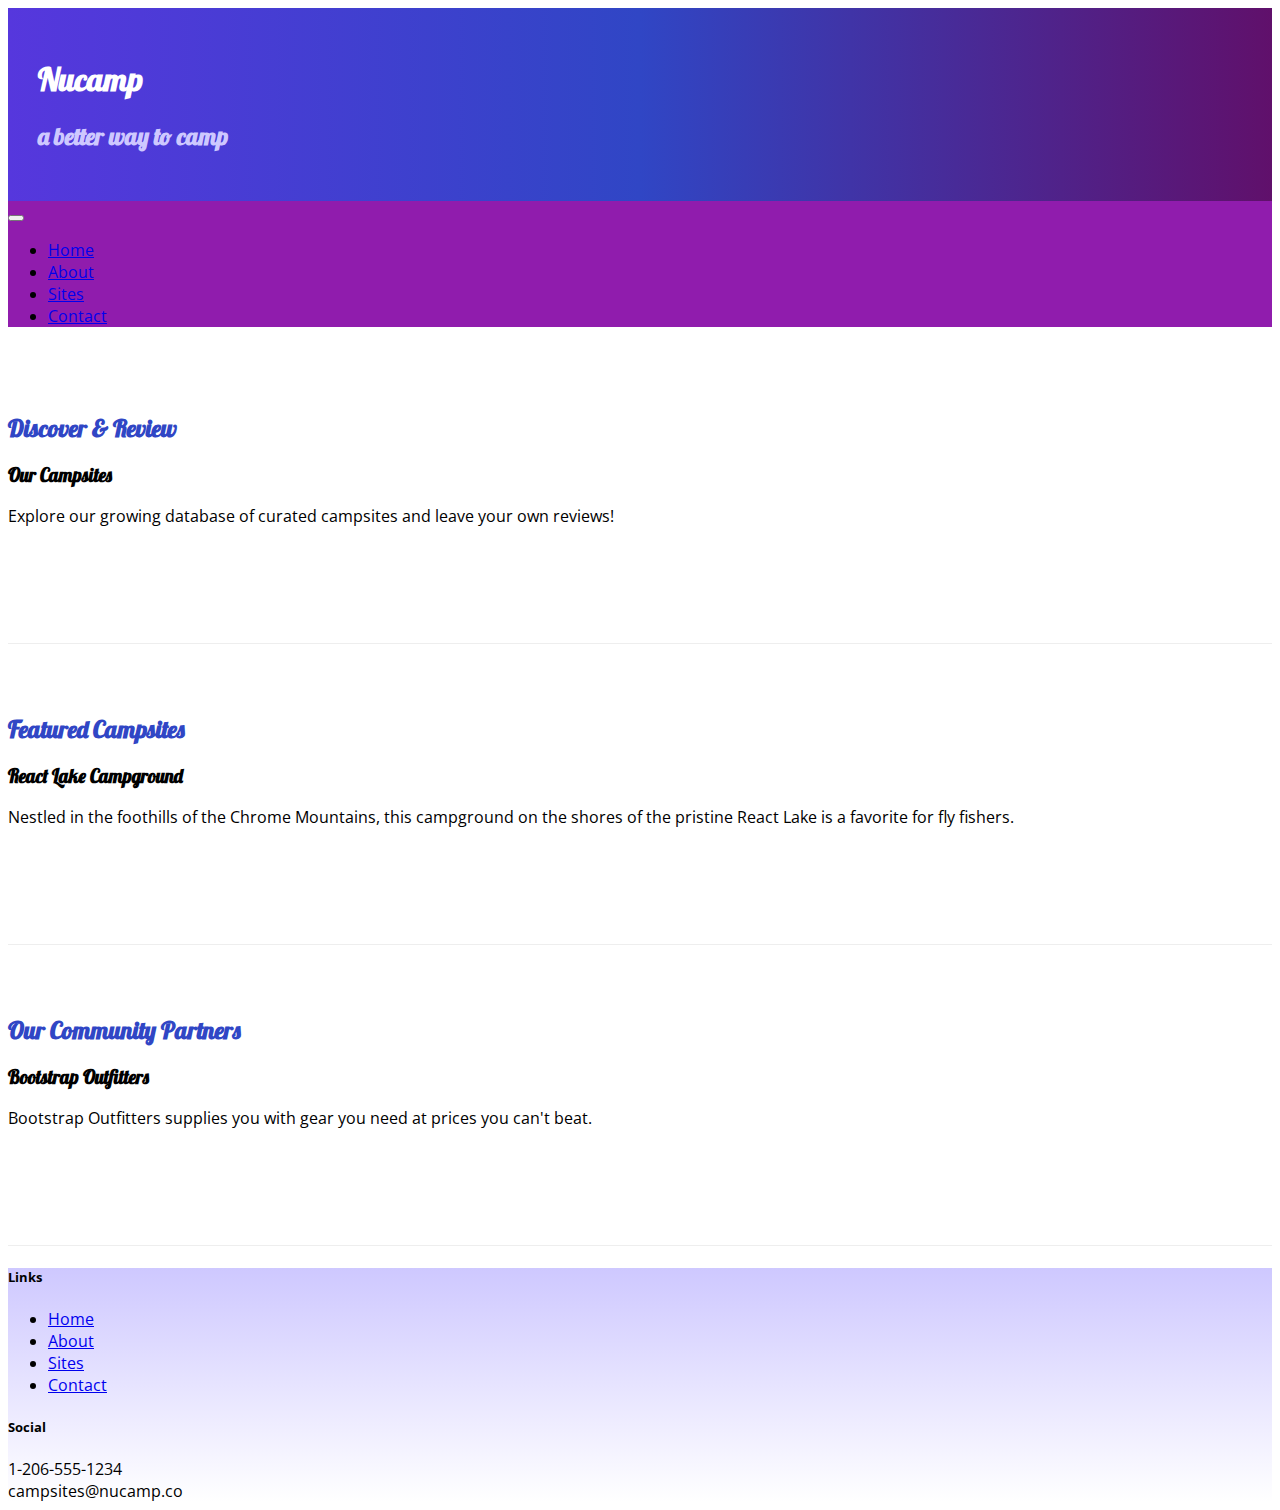
<file: index.html>
<!DOCTYPE html>
<html lang="en">

<head>
    <meta charset="utf-8" />
    <meta name="viewport" content="width=device-width, initial-scale=1" />

    <!-- Bootstrap CSS -->
    <link href="https://cdn.jsdelivr.net/npm/bootstrap@5.2.3/dist/css/bootstrap.min.css" rel="stylesheet" integrity="sha384-rbsA2VBKQhggwzxH7pPCaAqO46MgnOM80zW1RWuH61DGLwZJEdK2Kadq2F9CUG65" crossorigin="anonymous" />

    <!-- Additional CSS must be placed after Bootstrap CSS -->
    <link rel="stylesheet" href="https://fonts.googleapis.com/css?family=Lobster|Open+Sans" />
    <link rel="stylesheet" href="css/styles.css" />
    <link rel="stylesheet" href="https://cdnjs.cloudflare.com/ajax/libs/font-awesome/6.2.1/css/all.min.css" integrity="sha512-MV7K8+y+gLIBoVD59lQIYicR65iaqukzvf/nwasF0nqhPay5w/9lJmVM2hMDcnK1OnMGCdVK+iQrJ7lzPJQd1w==" crossorigin="anonymous" referrerpolicy="no-referrer"/>

    <title>Nucamp: A Better Way To Camp</title>
</head>

<body>

    <!-- header -->
    <header>
        <div class="container">
            <div class="row">
                <div class="col">
                    <h1>Nucamp</h1>
                    <h2>a better way to camp</h2>
                </div>
            </div>
        </div>
    </header>

    <!-- navbar -->
    <nav class="navbar navbar-expand-sm navbar-dark sticky-top">
        <div class="container">
            <button class="navbar-toggler ms-auto" type="button" data-bs-toggle="collapse" data-bs-target="#nucampNavbar">
                <span class="navbar-toggler-icon"></span>
            </button>
            <div class="collapse navbar-collapse" id="nucampNavbar">
                <ul class="navbar-nav">
                    <li class="nav-item"><a class="nav-link active" href="#"><i class="fa-solid fa-house fa-lg"></i> Home</a></li>
                    <li class="nav-item"><a class="nav-link" href="aboutus.html"><i class="fa-solid fa-info fa-lg"></i> About</a></li>
                    <li class="nav-item"><a class="nav-link" href="#"><i class="fa-solid fa-list fa-lg"></i> Sites</a></li>
                    <li class="nav-item"><a class="nav-link" href="contactus.html"><i class="fa-solid fa-address-card fa-lg"></i> Contact</a></li>
                </ul>
            </div>
        </div>
    </nav>

    <!-- main section -->
    <main class="container">

        <!-- discover section -->
        <section class="row row-content align-items-center">
            <div class="col-sm-4 col-md-3 order-sm-last">
                <h2 class="text-sm-end">Discover & Review</h2>
            </div>
            <div class="col">
                <h3>Our Campsites</h3>
                <p class="d-none d-sm-block">Explore our growing database of curated campsites and leave your own reviews!</p>
            </div>
        </section>

        <!-- feature section -->
        <section class="row row-content align-items-center">
            <div class="col-sm-4 col-md-3">
                <h2>Featured Campsites</h2>
            </div>
            <div class="col">
                <h3>React Lake Campground</h3>
                <p class="d-none d-sm-block">Nestled in the foothills of the Chrome Mountains, this campground on the shores of the pristine React Lake is a favorite for fly fishers.</p>
            </div>
        </section>

        <!-- partner section -->
        <section class="row row-content align-items-center">
            <div class="col-sm-4 col-md-3 order-sm-last">
                <h2 class="text-sm-end">Our Community Partners</h2>
            </div>
            <div class="col">
                <h3>Bootstrap Outfitters</h3>
                <p class="d-none d-sm-block">Bootstrap Outfitters supplies you with gear you need at prices you can't beat.</p>
            </div>
        </section>

    </main>

    <!-- footer -->
    <footer>
        <div class="container">
            <div class="row">             
                <div class="col-4 col-sm-2 offset-1">
                    <h5>Links</h5>
                    <ul class="list-unstyled">
                        <li><a href="#">Home</a></li>
                        <li><a href="aboutus.html">About</a></li>
                        <li><a href="#">Sites</a></li>
                        <li><a href="contactus.html">Contact</a></li>
                    </ul>
                </div>
                <div class="col-6 col-sm-5 text-center">
                    <h5>Social</h5>
                    <a href="http://instagram.com/"><i class="fa-brands fa-instagram fa-xl"></i></a>
                    <a href="http://facebook.com/"><i class="fa-brands fa-facebook fa-xl"></i></a>
                    <a href="http://twitter.com/"><i class="fa-brands fa-twitter fa-xl"></i></a>
                    <a href="http://youtube.com/"><i class="fa-brands fa-youtube fa-xl"></i></a>
                </div>
                <div class="col-sm-4 text-center">
                    <i class="fa-solid fa-phone fa-lg text-primary"></i> 1-206-555-1234<br />
                    <i class="fa-solid fa-envelope fa-lg text-primary"></i> campsites@nucamp.co
                </div>
           </div>
        </div>
    </footer>

    <!-- Bootstrap JavaScript plugins -->
    <script src="https://cdn.jsdelivr.net/npm/bootstrap@5.2.3/dist/js/bootstrap.bundle.min.js" integrity="sha384-kenU1KFdBIe4zVF0s0G1M5b4hcpxyD9F7jL+jjXkk+Q2h455rYXK/7HAuoJl+0I4" crossorigin="anonymous"></script>

</body>

</html>
</file>
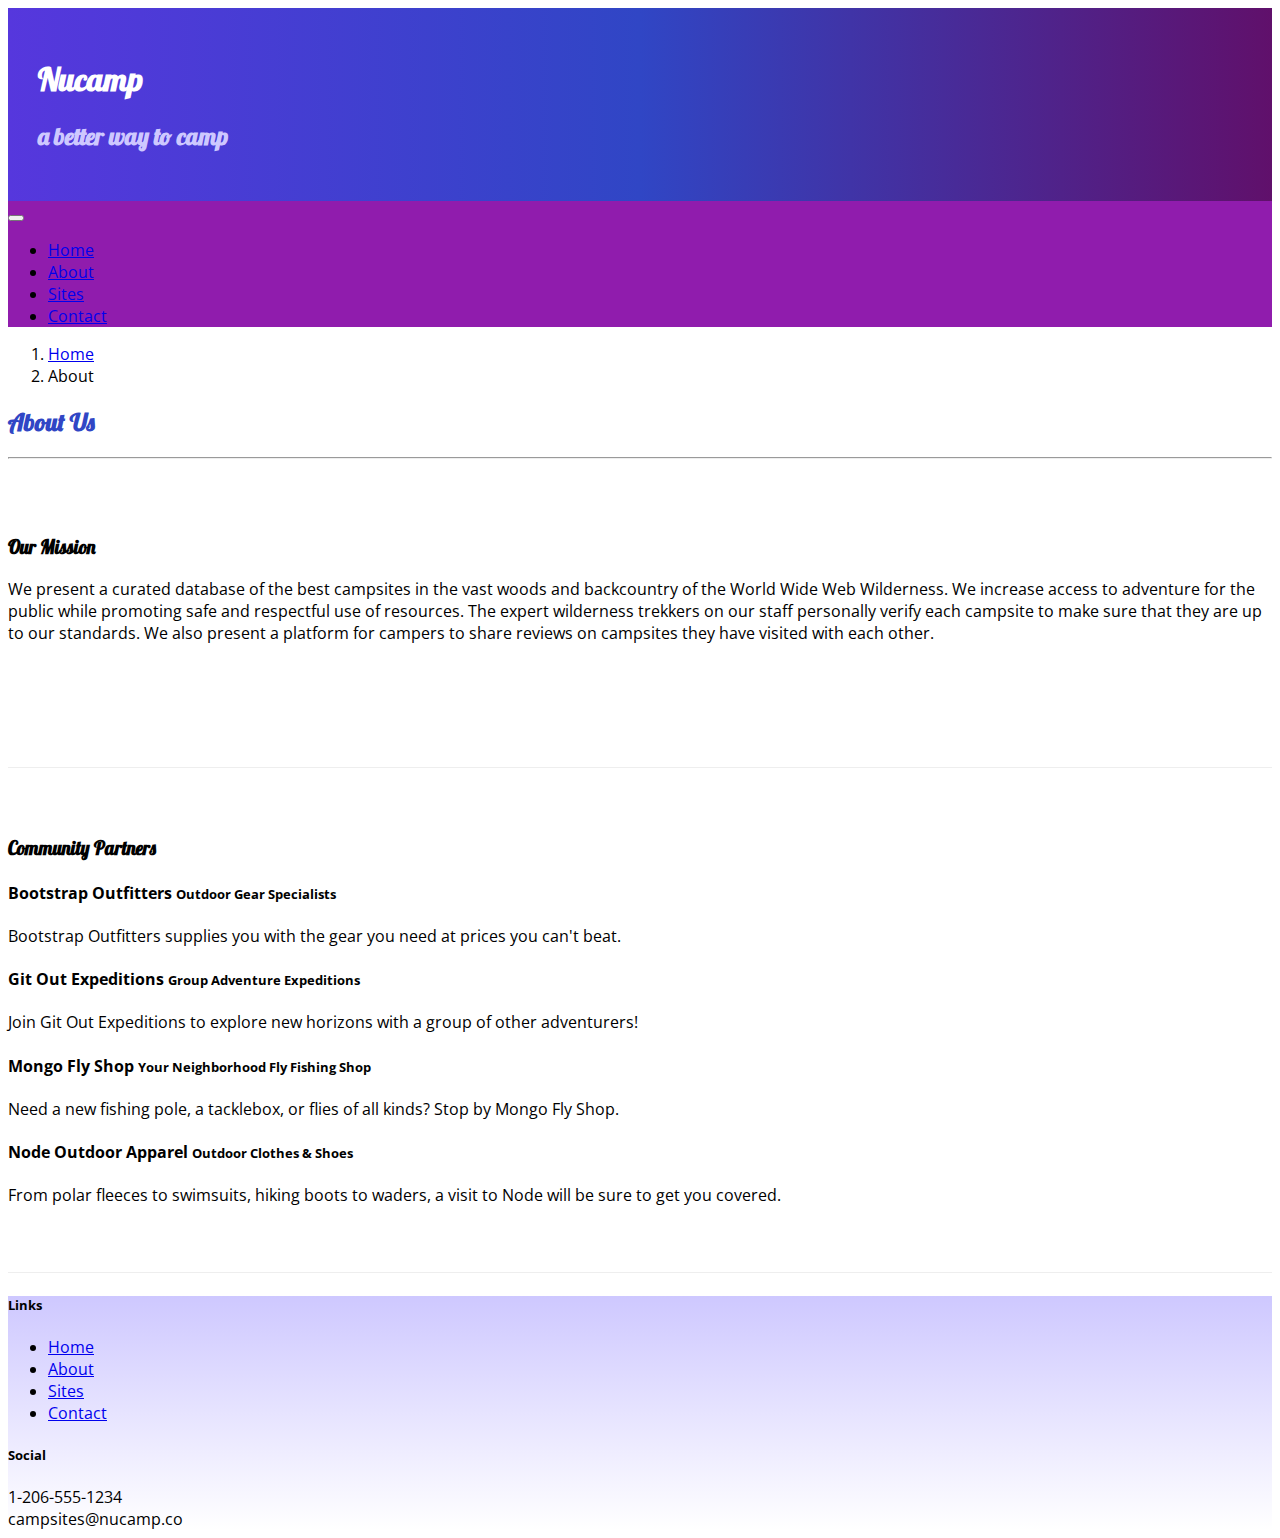
<file: aboutus.html>
<!DOCTYPE html>
<html lang="en">

<head>
    <!-- Required meta tags always come first -->
    <meta charset="utf-8" />
    <meta name="viewport" content="width=device-width, initial-scale=1" />

    <!-- Bootstrap CSS -->
    <link href="https://cdn.jsdelivr.net/npm/bootstrap@5.2.3/dist/css/bootstrap.min.css" rel="stylesheet" integrity="sha384-rbsA2VBKQhggwzxH7pPCaAqO46MgnOM80zW1RWuH61DGLwZJEdK2Kadq2F9CUG65" crossorigin="anonymous" />

    <!-- Additional CSS must be placed after Bootstrap CSS -->
    <link rel="stylesheet" href="https://fonts.googleapis.com/css?family=Lobster|Open+Sans" />
    <link rel="stylesheet" href="css/styles.css" />
    <link rel="stylesheet" href="https://cdnjs.cloudflare.com/ajax/libs/font-awesome/6.2.1/css/all.min.css" integrity="sha512-MV7K8+y+gLIBoVD59lQIYicR65iaqukzvf/nwasF0nqhPay5w/9lJmVM2hMDcnK1OnMGCdVK+iQrJ7lzPJQd1w==" crossorigin="anonymous" referrerpolicy="no-referrer"/>

    <title>Nucamp: A Better Way To Camp</title>
</head>

<body>

    <!-- Header -->
    <header>
        <div class="container">
            <div class="row">
                <div class="col">
                    <h1>Nucamp</h1>
                    <h2>a better way to camp</h2>
                </div>
            </div> 
        </div>
    </header>

    <!-- navbar -->
    <nav class="navbar navbar-expand-sm navbar-dark sticky-top">
        <div class="container">
            <button class="navbar-toggler ms-auto" type="button" data-bs-toggle="collapse" data-bs-target="#nucampNavbar">
                <span class="navbar-toggler-icon"></span>
            </button>
            <div class="collapse navbar-collapse" id="nucampNavbar">
                <ul class="navbar-nav">
                    <li class="nav-item"><a class="nav-link" href="index.html"><i class="fa-solid fa-house fa-lg"></i> Home</a></li>
                    <li class="nav-item"><a class="nav-link active" href="#"><i class="fa-solid fa-info fa-lg"></i> About</a></li>
                    <li class="nav-item"><a class="nav-link" href="#"><i class="fa-solid fa-list fa-lg"></i> Sites</a></li>
                    <li class="nav-item"><a class="nav-link" href="contactus.html"><i class="fa-solid fa-address-card fa-lg"></i> Contact</a></li>
                </ul>
            </div>
        </div>
    </nav>

    <!-- Main Section -->
    <main class="container">
        <div class="row">
            <div class="col">
                <ol class="breadcrumb">
                    <li class="breadcrumb-item"><a href="index.html">Home</a></li>
                    <li class="breadcrumb-item active">About</li>
                </ol>
                <h2>About Us</h2>
                <hr />
            </div>
        </div>

        <section class="row row-content">
            <div class="col-sm-6">
                <h3>Our Mission</h3>
                <p>We present a curated database of the best campsites in the vast woods and backcountry of the World Wide Web Wilderness. We increase access
                to adventure for the public while promoting safe and respectful use of resources. The expert wilderness trekkers on our staff personally verify each
                campsite to make sure that they are up to our standards. We also present a platform for campers to share reviews on campsites they have visited
                with each other.</p>
            </div>
        </section>

        <section class="row row-content">
            <div class="col">
                <h3>Community Partners</h3>
                <h4>Bootstrap Outfitters <small>Outdoor Gear Specialists</small></h4>
                <p class="d-none d-sm-block">Bootstrap Outfitters supplies you with the gear you need at prices you can't beat.</p>
                <h4>Git Out Expeditions <small>Group Adventure Expeditions</small></h4>
                <p class="d-none d-sm-block">Join Git Out Expeditions to explore new horizons with a group of other adventurers!</p>
                <h4>Mongo Fly Shop <small>Your Neighborhood Fly Fishing Shop</small></h4>
                <p class="d-none d-sm-block">Need a new fishing pole, a tacklebox, or flies of all kinds? Stop by Mongo Fly Shop.</p>
                <h4>Node Outdoor Apparel <small>Outdoor Clothes & Shoes</small></h4>
                <p class="d-none d-sm-block">From polar fleeces to swimsuits, hiking boots to waders, a visit to Node will be sure to get you covered.</p>
            </div>
        </section>
    </main>

    <!-- Footer -->
    <footer>
        <div class="container">
            <div class="row">
                <div class="col-4 col-sm-2 offset-1">
                    <h5>Links</h5>
                    <ul class="list-unstyled">
                        <li><a href="index.html">Home</a></li>
                        <li><a href="#">About</a></li>
                        <li><a href="#">Sites</a></li>
                        <li><a href="contactus.html">Contact</a></li>
                    </ul>
                </div>
                <div class="col-6 col-sm-5 text-center">
                    <h5>Social</h5>
                    <a href="http://instagram.com/"><i class="fa-brands fa-instagram fa-xl"></i></a>
                    <a href="http://facebook.com/"><i class="fa-brands fa-facebook fa-xl"></i></a>
                    <a href="http://twitter.com/"><i class="fa-brands fa-twitter fa-xl"></i></a>
                    <a href="http://youtube.com/"><i class="fa-brands fa-youtube fa-xl"></i></a>
                </div>
                <div class="col-sm-4 text-center">
                    <i class="fa-solid fa-phone fa-lg text-primary"></i> 1-206-555-1234<br />
                    <i class="fa-solid fa-envelope fa-lg text-primary"></i> campsites@nucamp.co
                </div>
           </div>
        </div>
    </footer>

    <!-- Bootstrap JavaScript plugins -->
    <script src="https://cdn.jsdelivr.net/npm/bootstrap@5.2.3/dist/js/bootstrap.bundle.min.js" integrity="sha384-kenU1KFdBIe4zVF0s0G1M5b4hcpxyD9F7jL+jjXkk+Q2h455rYXK/7HAuoJl+0I4" crossorigin="anonymous"></script>

</body>

</html>
</file>
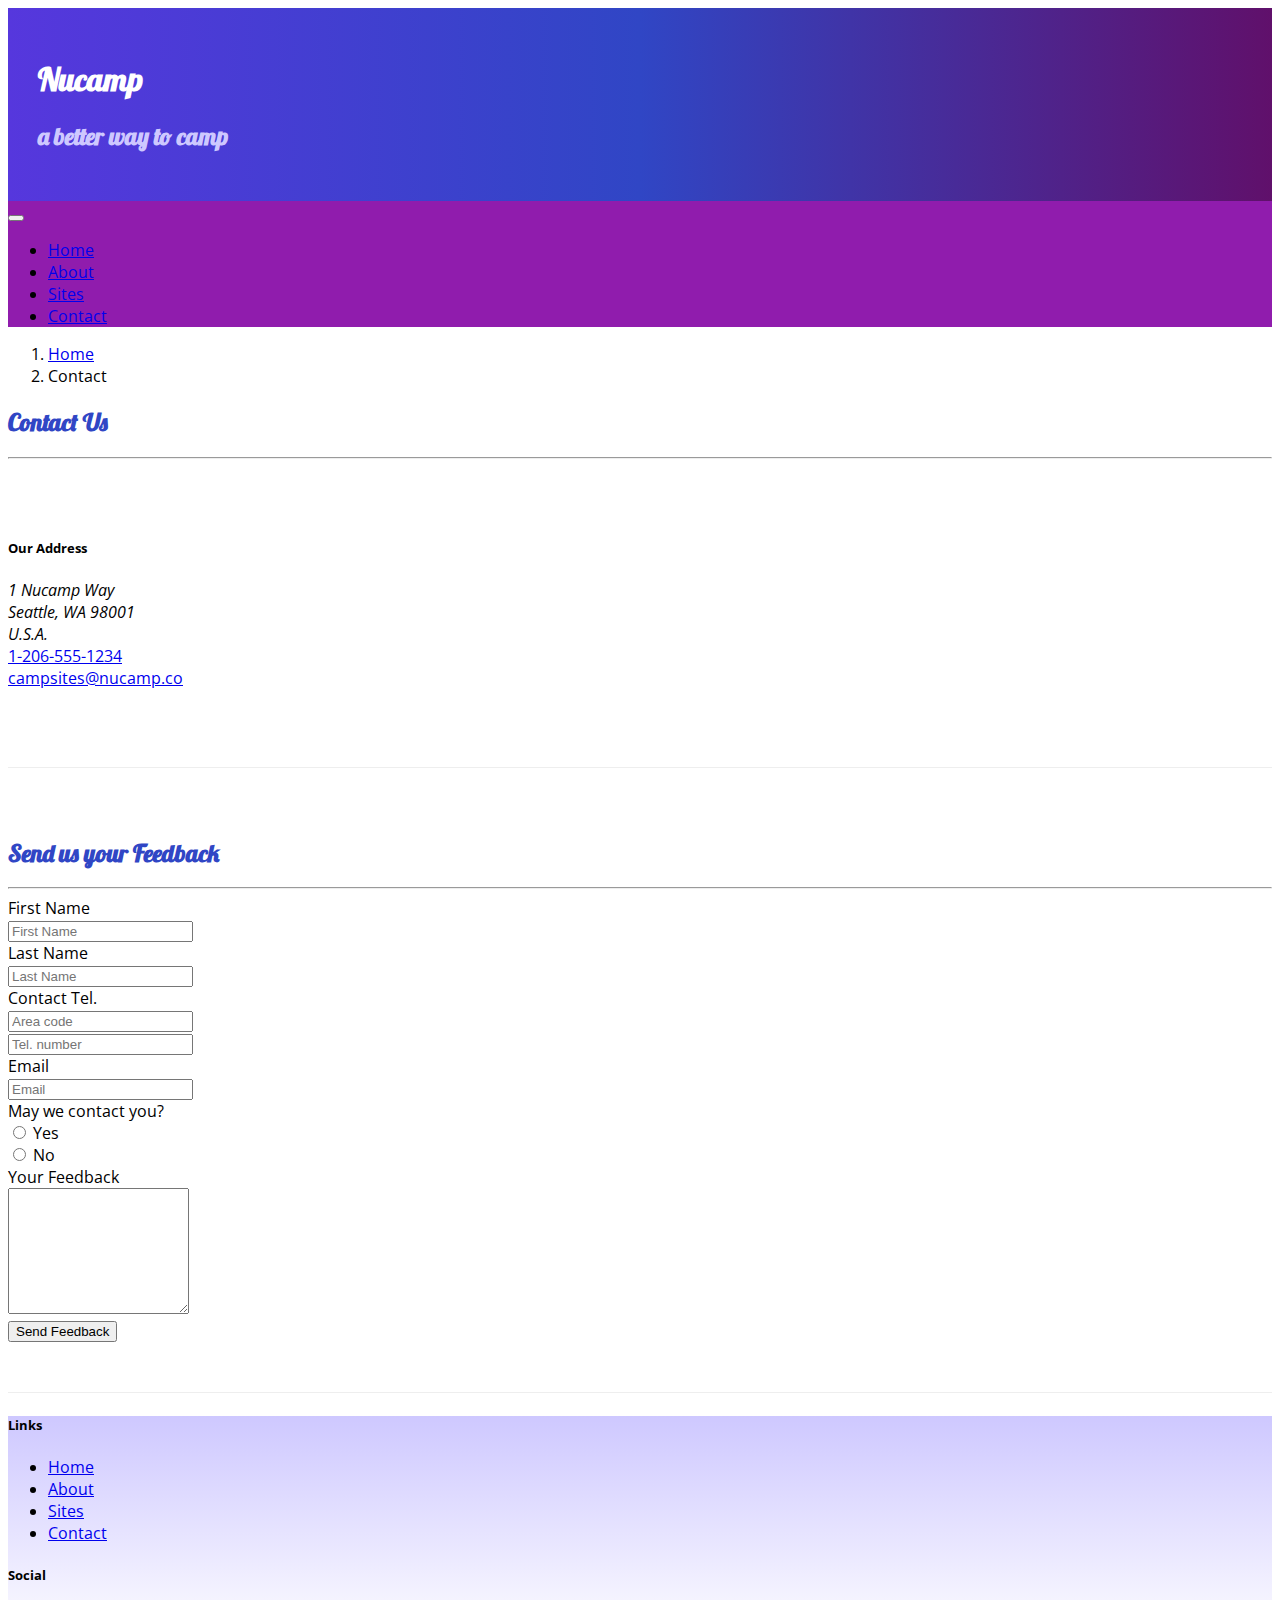
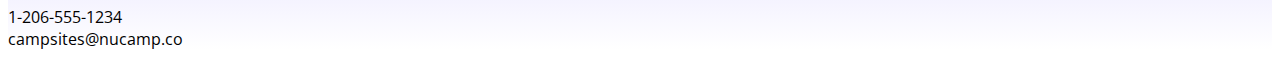
<file: contactus.html>
<!DOCTYPE html>
<html lang="en">

<head>
    <!-- Required meta tags always come first -->
    <meta charset="utf-8" />
    <meta name="viewport" content="width=device-width, initial-scale=1" />

    <!-- Bootstrap CSS -->
    <link href="https://cdn.jsdelivr.net/npm/bootstrap@5.2.3/dist/css/bootstrap.min.css" rel="stylesheet"
        integrity="sha384-rbsA2VBKQhggwzxH7pPCaAqO46MgnOM80zW1RWuH61DGLwZJEdK2Kadq2F9CUG65" crossorigin="anonymous" />

    <!-- Additional CSS must be placed after Bootstrap CSS -->
    <link rel="stylesheet" href="https://cdnjs.cloudflare.com/ajax/libs/font-awesome/6.2.1/css/all.min.css"
        integrity="sha512-MV7K8+y+gLIBoVD59lQIYicR65iaqukzvf/nwasF0nqhPay5w/9lJmVM2hMDcnK1OnMGCdVK+iQrJ7lzPJQd1w=="
        crossorigin="anonymous" referrerpolicy="no-referrer" />
    <link rel="stylesheet" href="https://fonts.googleapis.com/css?family=Lobster|Open+Sans" />
    <link rel="stylesheet" href="css/styles.css" />
    <title>Nucamp: A Better Way To Camp</title>
</head>

<body>

    <!-- header -->
    <header>
        <div class="container">
            <div class="row">
                <div class="col">
                    <h1>Nucamp</h1>
                    <h2>a better way to camp</h2>
                </div>
            </div>
        </div>
    </header>

    <!-- navbar -->
    <nav class="navbar navbar-expand-sm navbar-dark sticky-top">
        <div class="container">
            <button class="navbar-toggler ml-auto" type="button" data-bs-toggle="collapse"
                data-bs-target="#nucampNavbar">
                <span class="navbar-toggler-icon"></span>
            </button>
            <div class="collapse navbar-collapse" id="nucampNavbar">
                <ul class="navbar-nav">
                    <li class="nav-item"><a class="nav-link" href="index.html"><i class="fa fa-home fa-lg"></i> Home</a>
                    </li>
                    <li class="nav-item"><a class="nav-link" href="aboutus.html"><i class="fa fa-info fa-lg"></i>
                            About</a></li>
                    <li class="nav-item"><a class="nav-link" href="#"><i class="fa fa-list fa-lg"></i> Sites</a></li>
                    <li class="nav-item"><a class="nav-link active" href="#"><i class="fa fa-address-card fa-lg"></i>
                            Contact</a></li>
                </ul>
            </div>
        </div>
    </nav>

    <!-- breadcrumb -->
    <div class="container">
        <div class="row">
            <div class="col">
                <ol class="breadcrumb">
                    <li class="breadcrumb-item"><a href="index.html">Home</a></li>
                    <li class="breadcrumb-item active">Contact</li>
                </ol>
                <h2>Contact Us</h2>
                <hr />
            </div>
        </div>

        <!-- contact section -->
        <div class="row row-content align-items-center">
            <div class="col-sm-4">
                <h5>Our Address</h5>
                <address>
                    1 Nucamp Way<br>
                    Seattle, WA 98001<br>
                    U.S.A.
                </address>
            </div>
            <div class="col">
                <a role="button" class="btn btn-link" href="tel:+12065551234"><i class="fa-solid fa-phone"></i> 1-206-555-1234</a><br />
                <a role="button" class="btn btn-link" href="mailto:campsites@nucamp.co"><i class="fa-solid fa-envelope"></i> campsites@nucamp.co</a>
            </div>
        </div>

        <!-- feedback form -->
        <div class="row row-content">
            <div class="col-12">
                <h2>Send us your Feedback</h2>
                <hr>
            </div>
            <div class="col-md-10">
                <form>
                    <div class="row mb-3">
                        <label for="firstName" class="col-md-2 col-form-label">First Name</label>
                        <div class="col-md-10">
                            <input type="text" class="form-control" id="firstName" name="firstName" placeholder="First Name">
                        </div>
                    </div>
                    <div class="row mb-3">
                        <label for="lastName" class="col-md-2 col-form-label">Last Name</label>
                        <div class="col-md-10">
                            <input type="text" class="form-control" id="lastName" name="lastName" placeholder="Last Name">
                        </div>
                    </div>
                    <div class="row mb-3">
                        <label for="areaCode" class="col-md-2 col-form-label">Contact Tel.</label>
                        <div class="col-5 col-md-3">
                            <input type="tel" class="form-control" id="areaCode" name="areaCode" placeholder="Area code">
                        </div>
                        <div class="col">
                            <input type="tel" class="form-control" name="telNum" placeholder="Tel. number">
                        </div>
                    </div>
                    <div class="row mb-3">
                        <label for="email" class="col-md-2 col-form-label">Email</label>
                        <div class="col-md-10">
                            <input type="email" class="form-control" id="email" name="email" placeholder="Email">
                        </div>
                    </div>
                    <div class="row mb-3">
                        <div class="col offset-md-2">
                            May we contact you?
                            <div class="form-check form-check-inline">
                                <input type="radio" class="form-check-input" id="contactYes" name="contactRadios" value="yes">
                                <label for="contactYes" class="form-check-label">Yes</label>
                            </div>
                            <div class="form-check form-check-inline">
                                <input type="radio" class="form-check-input" id="contactNo" name="contactRadios" value="no">
                                <label for="contactNo" class="form-check-label">No</label>
                            </div>
                        </div>
                    </div>
                    <div class="row mb-3">
                        <label for="feedback" class="col-md-2 col-form-label">Your Feedback</label>
                        <div class="col-md-10">
                            <textarea class="form-control" id="feedback" name="feedback" rows="8"></textarea>
                        </div>
                    </div>
                    <div class="row mb-3">
                        <div class="offset-md-2 col-md-10">
                            <button type="submit" class="btn btn-primary">Send Feedback</button>
                        </div>
                    </div>
                </form>
            </div>
        </div>

    </div>

    <footer>
        <div class="container">
            <div class="row">
                <div class="col-4 col-sm-2 offset-1">
                    <h5>Links</h5>
                    <ul class="list-unstyled">
                        <li><a href="index.html">Home</a></li>
                        <li><a href="aboutus.html">About</a></li>
                        <li><a href="#">Sites</a></li>
                        <li><a href="#">Contact</a></li>
                    </ul>
                </div>
                <div class="col-6 col-sm-5 text-center">
                    <h5>Social</h5>
                    <a href="http://instagram.com/"><i class="fa-brands fa-instagram fa-xl"></i></a>
                    <a href="http://facebook.com/"><i class="fa-brands fa-facebook fa-xl"></i></a>
                    <a href="http://twitter.com/"><i class="fa-brands fa-twitter fa-xl"></i></a>
                    <a href="http://youtube.com/"><i class="fa-brands fa-youtube fa-xl"></i></a>
                </div>
                <div class="col-sm-4 text-center">
                    <i class="fa-solid fa-phone fa-lg text-primary"></i> 1-206-555-1234<br>
                    <i class="fa-solid fa-envelope fa-lg text-primary"></i> campsites@nucamp.co
                </div>
            </div>
        </div>
    </footer>

    <!-- Bootstrap JavaScript plugins-->
    <script src="https://cdn.jsdelivr.net/npm/bootstrap@5.2.3/dist/js/bootstrap.bundle.min.js"
        integrity="sha384-kenU1KFdBIe4zVF0s0G1M5b4hcpxyD9F7jL+jjXkk+Q2h455rYXK/7HAuoJl+0I4"
        crossorigin="anonymous"></script>

</body>

</html>
</file>
<file: css/styles.css>
body {
    font-family: "Open Sans", sans-serif;
}

h1, h2, h3 {
    font-family: "Lobster", cursive;
}

h2 {
    color: #3046C5;
}

header {
    padding: 30px;
    background-image: linear-gradient(to right, #5637DD, #3046C5, #60106B);
    color: white;
}

header h2 {
    color: #CEC8FF;
}

footer {
    background-image: linear-gradient(#CEC8FF,white);
}

.row-content {
    padding: 50px 0;
    border-bottom: 1px ridge;
    min-height: 200px;
}

.navbar {
    background-color: #901CAD;
}
</file>
